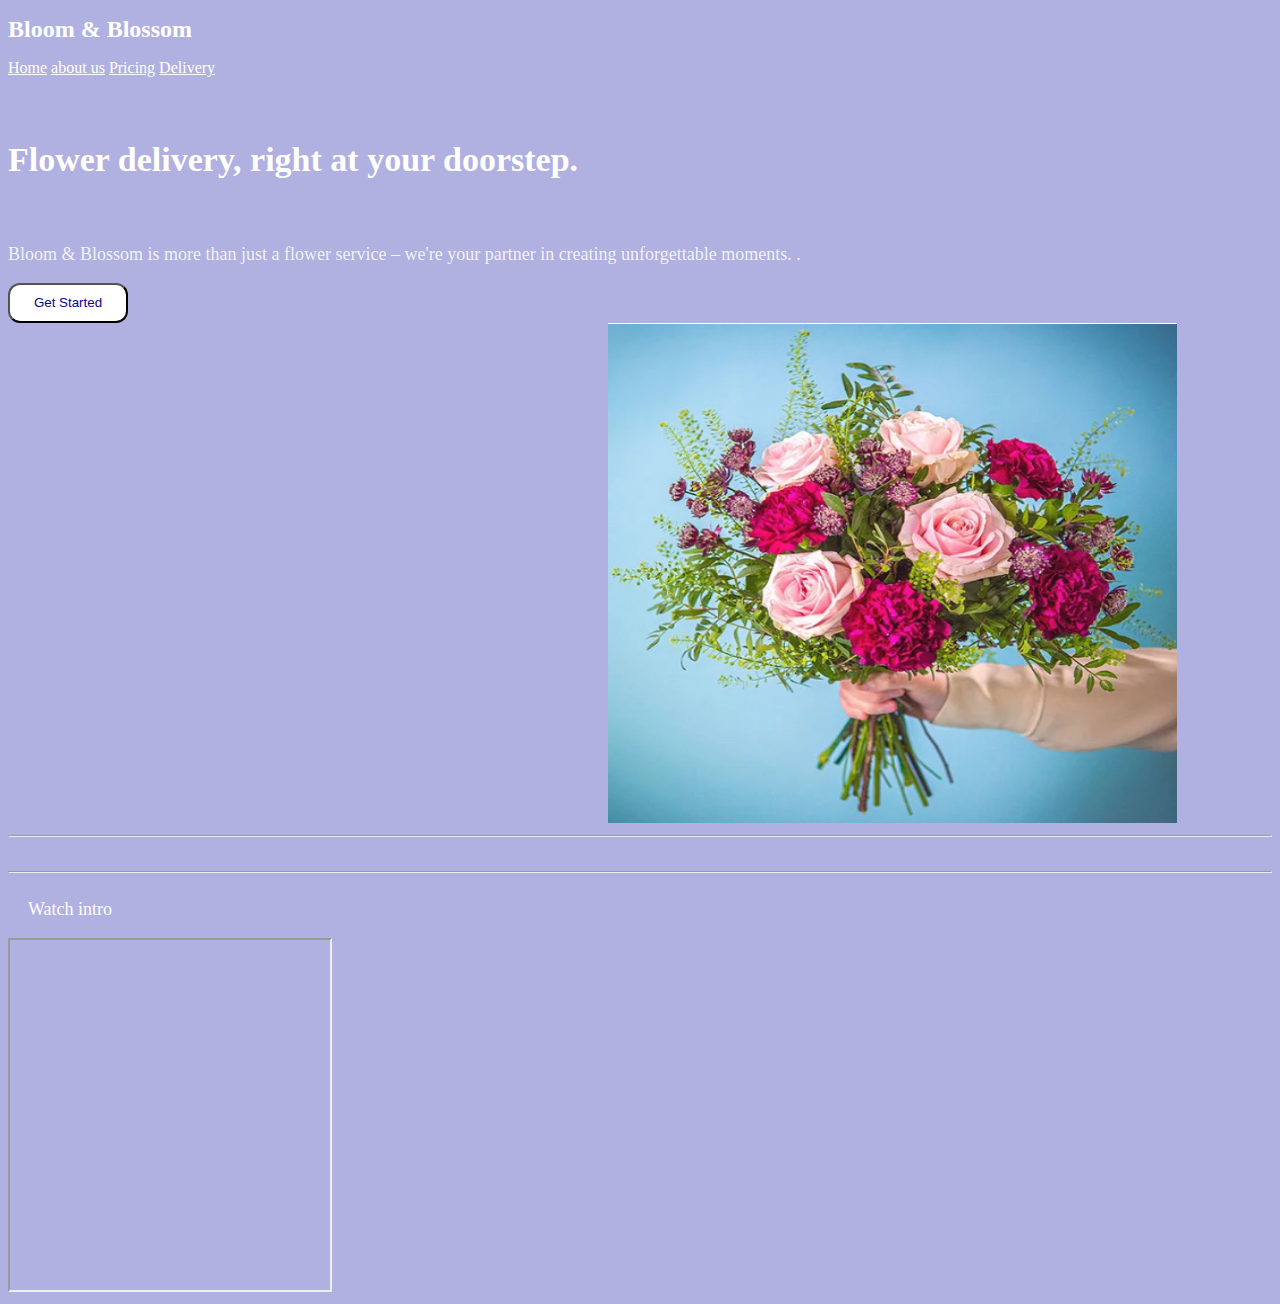
<file: index.html>
<!doctype html>
<html class="no-js" lang="en">

<head>
  <meta charset="utf-8">
  <meta name="viewport" content="width=device-width, initial-scale=1">
  <title> Bloom & Blossom - Home page</title>
  <link rel="stylesheet" href="css/style.css">
  <meta name="description" content="">

  <meta property="og:title" content="">
  <meta property="og:type" content="">
  <meta property="og:url" content="">
  <meta property="og:image" content="">

  <link rel="icon" href="/favicon.ico" sizes="any">
  <link rel="icon" href="/icon.svg" type="image/svg+xml">
  <link rel="apple-touch-icon" href="icon.png">

  <link rel="manifest" href="site.webmanifest">
  <meta name="theme-color" content="#fafafa">

</head>


<body>


<h1 class="Maintext"> Bloom & Blossom</h1>
<nav class="nav-bar">

<ul>
  <li> <a href="index.html"> Home</a> </li>
  <li> <a href="about_us.html" > about us</a> </li>
  <li> <a href="flower_pricing.html"> Pricing</a> </li>
  <li> <a href="delivery.html" > Delivery</a> </li>
</ul>

</nav>
<br>
<br>
<h2 class="h2-text"> Flower delivery, right at your doorstep.</h2>
<br>
<p class="subtext"> Bloom & Blossom is more than just a flower service – we're your partner in creating unforgettable moments. .</p>
<div class="button-container">
  <button  class="started-button">
    Get Started
  </button>

  <a href="about_us.html" class="learn-button">Learn more here</a>
</div>




<img class="header-image" src="img/rosehand.png" height="506" width="502"/>
<hr>
<br>
<hr>
<div class="name-container">


</div>
<p class="intro-text"> Watch intro</p>
<iframe src="https://www.youtube.com/embed/jK8oPuNyNVU" title="watch our intro video here - flower delivery service" width="320" height="350" >  </iframe>


</body>

</html>
</file>
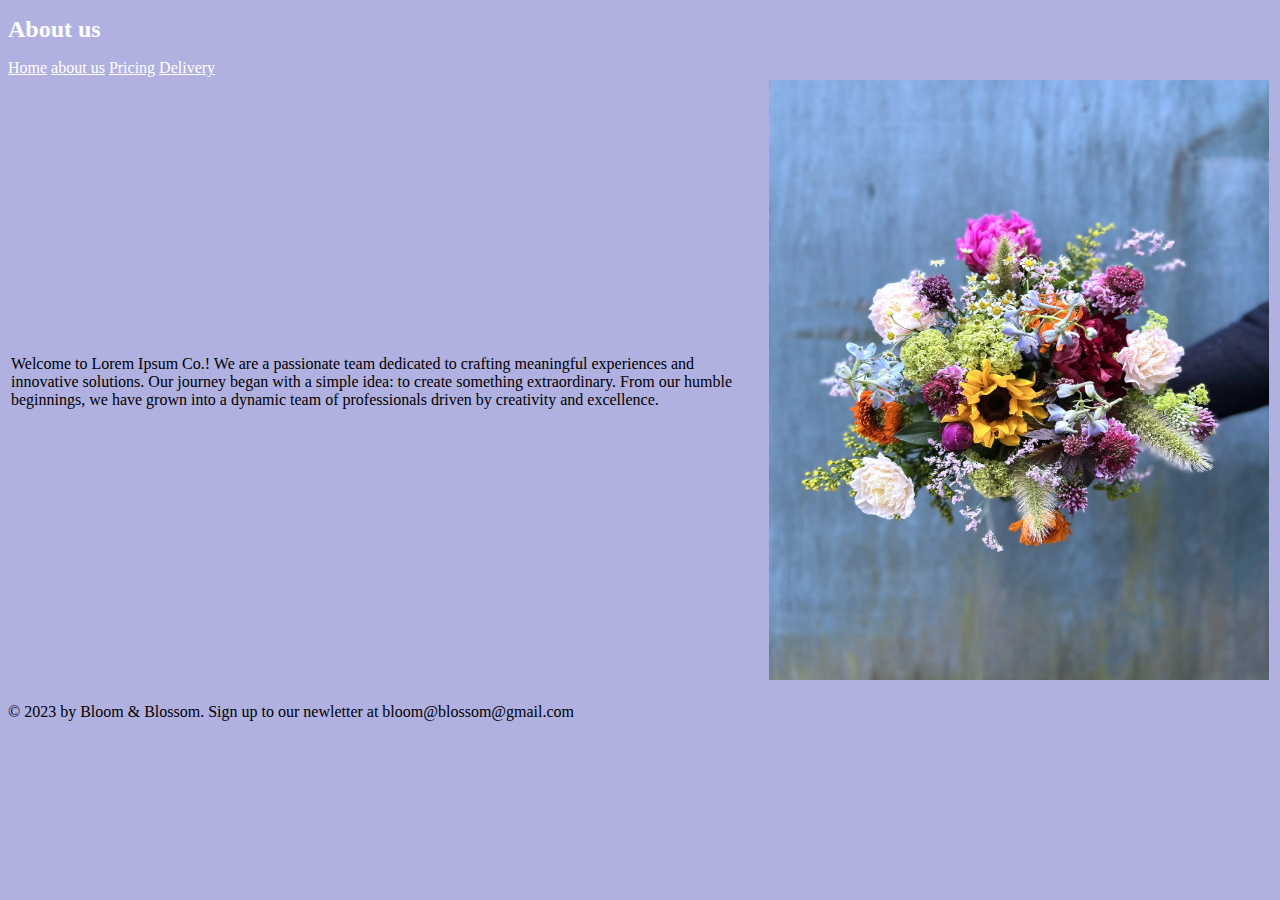
<file: about_us.html>
<!DOCTYPE html>
<html lang="en">
<head>
  <meta charset="UTF-8">
  <title>About us - flower service</title>
  <link rel="stylesheet" href="css/style.css">
</head>
<body>
<h1 class="Maintext"> About us</h1>
<nav class="nav-bar">
  <ul>
    <li> <a href="index.html"> Home</a> </li>
    <li> <a href="about_us.html"> about us</a> </li>
    <li> <a href="flower_pricing.html" > Pricing</a> </li>
    <li> <a href="delivery.html" >Delivery </a> </li>
  </ul>

</nav>

<table>
<tr>
  <td>
    <p>
      Welcome to Lorem Ipsum Co.! We are a passionate team dedicated to crafting meaningful experiences
      and innovative solutions. Our journey began with a simple idea: to create something extraordinary.
      From our humble beginnings,
      we have grown into a dynamic team of professionals driven by creativity and excellence.

    </p>

  </td>
  <td>
    <img src="img/Sommerbuket-Send-blomster-Happyflower-dk.webp" alt="Flower bouquet" width="500" height="600">
  </td>
</tr>
</table>

</body>
<footer>
  <p>© 2023 by Bloom & Blossom. Sign up to our newletter at bloom@blossom@gmail.com</p>
</footer>
</html>
</file>
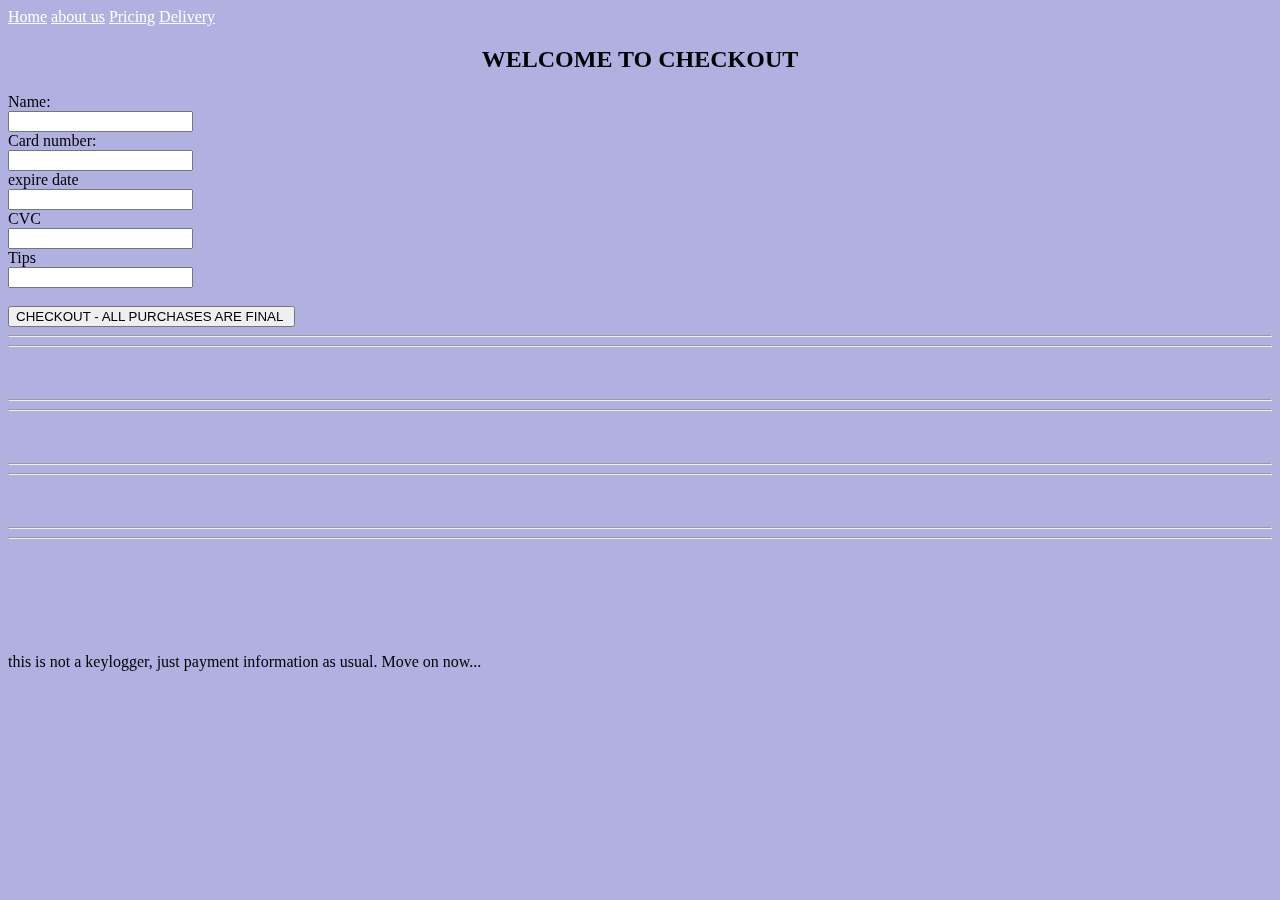
<file: checkout.html>
<!DOCTYPE html>
<html lang="en">
<head>
  <meta charset="UTF-8">
  <title>Title</title>
  <link rel="stylesheet" href="css/style.css">

</head>
<body>
<div id="gif-creditcard"> </div>
<nav class="nav-bar">
  <ul>
    <li> <a href="index.html"> Home</a> </li>
    <li> <a href="about_us.html"> about us</a> </li>
    <li> <a href="flower_pricing.html" > Pricing</a> </li>
    <li> <a href="delivery.html" >Delivery </a> </li>
  </ul>

</nav>
<h2 align="center">WELCOME TO CHECKOUT </h2>
<form>
  <label for="name">Name:</label><br>
  <input type="text" id="name" name="name"><br>
  <label for="cardnum">Card number:</label><br>
  <input type="text" id="cardnum" name="cardnum"><br>
  <label for="expire date" >expire date</label><br>
  <input type="text" id="expire date" name="expire date"><br>
  <label for="CVC"> CVC</label><br>
  <input type="text" id="CVC" name="city"><br>
  <label for="tips">Tips</label><br>
  <input type="text" id="tips" name="tips"><br><br>

  <input type="submit" value="CHECKOUT - ALL PURCHASES ARE FINAL " class="submit-button">
</form>

</body>
<hr>
<hr>
<br>
<br>
<hr>
<hr>
<br>
<br>
<hr>
<hr>
<br>
<br>
<hr>
<hr>
<br>
<br>
<br>
<br>
<br>
<footer >
 <p > this is not a keylogger, just payment information as usual. Move on now...</p>
</footer>
</html>
</file>
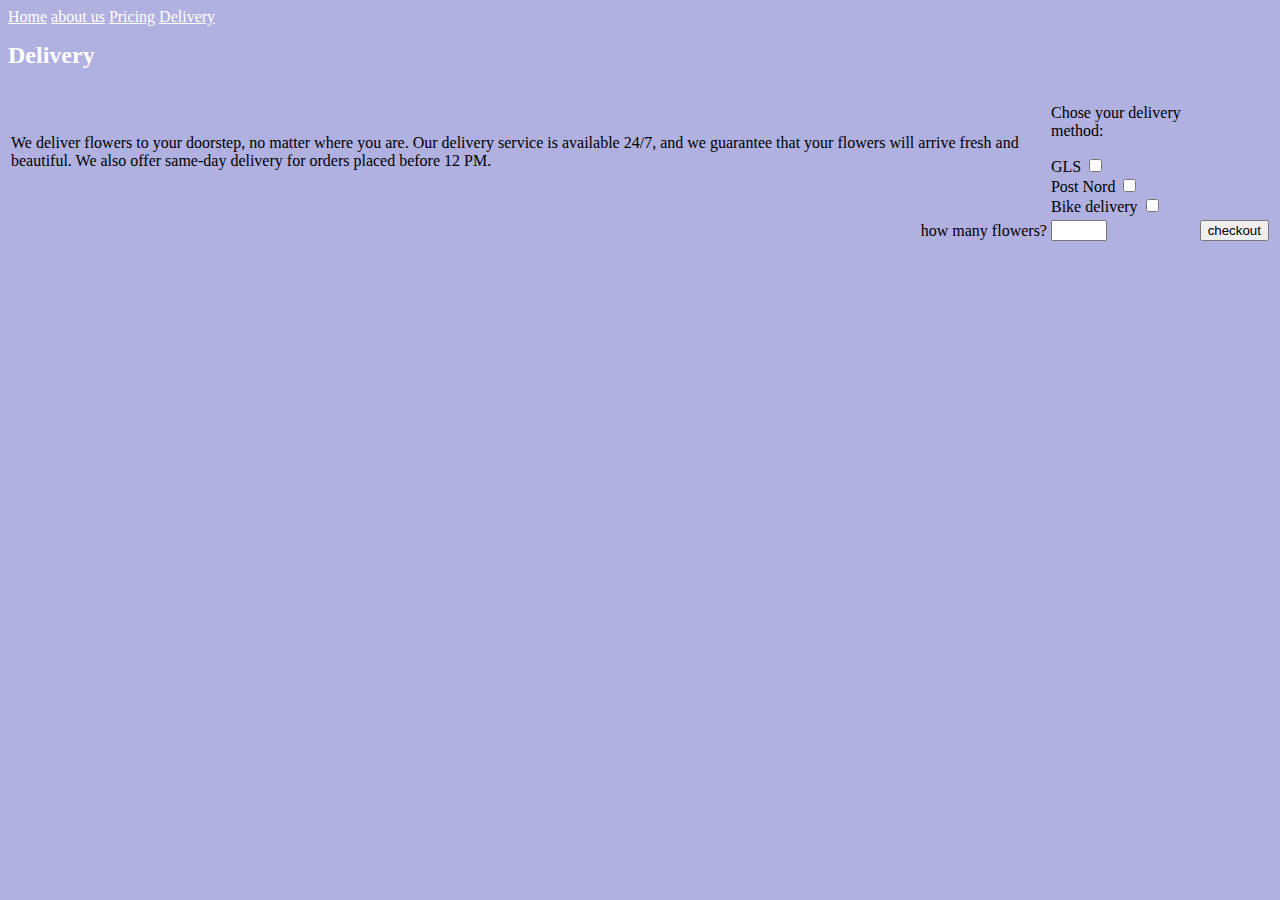
<file: delivery.html>
<!DOCTYPE html>
<html lang="en">
<head>
  <meta charset="UTF-8">
  <title>Delivery - flower service</title>
  <link rel="stylesheet" href="css/style.css">

</head>
<body>
<nav class="nav-bar">
  <ul>
    <li> <a href="index.html"> Home</a> </li>
    <li> <a href="about_us.html"> about us</a> </li>
    <li> <a href="flower_pricing.html" > Pricing</a> </li>
    <li> <a href="delivery.html" >Delivery </a> </li>
  </ul>

</nav>
<h1 class="Maintext"> Delivery</h1>
<table>
  <tr>
    <td>
      <p>
        We deliver flowers to your doorstep, no matter where you are. Our delivery service is available 24/7, and we guarantee that your flowers will arrive fresh and beautiful. We also offer same-day delivery for orders placed before 12 PM.
      </p>

    </td>
    <td>
      <form action="/submit-form" method="POST"></form>
      <p> Chose your delivery method:</p>
      <label for="checkbox">GLS </label>
      <input align="right" type="checkbox" id="checkbox" name="GLS" value="checked"> <br>
      <label for="post-nord">Post Nord </label>
      <input  type="checkbox" id="post-nord" name="post-nord" value="checked"> <br>
      <label for="bike">Bike delivery  </label>
      <input type="checkbox" id="bike" name="bike" value="checked">


    </td>
    <td>

    </td>
  </tr>
  <tr>
    <td class="right-align-td">
      how many flowers?
    </td>
    <td >
      <input class="flower-amount-input" type="number" id="quantity" name="quantity" min="1" max="50" >
    </td>
    <td>
      <button   class="checkout-button"  onclick="window.location.href = 'checkout.html'" > checkout</button>
    </td>
  </tr>

</table>

</body>
</html>
</file>
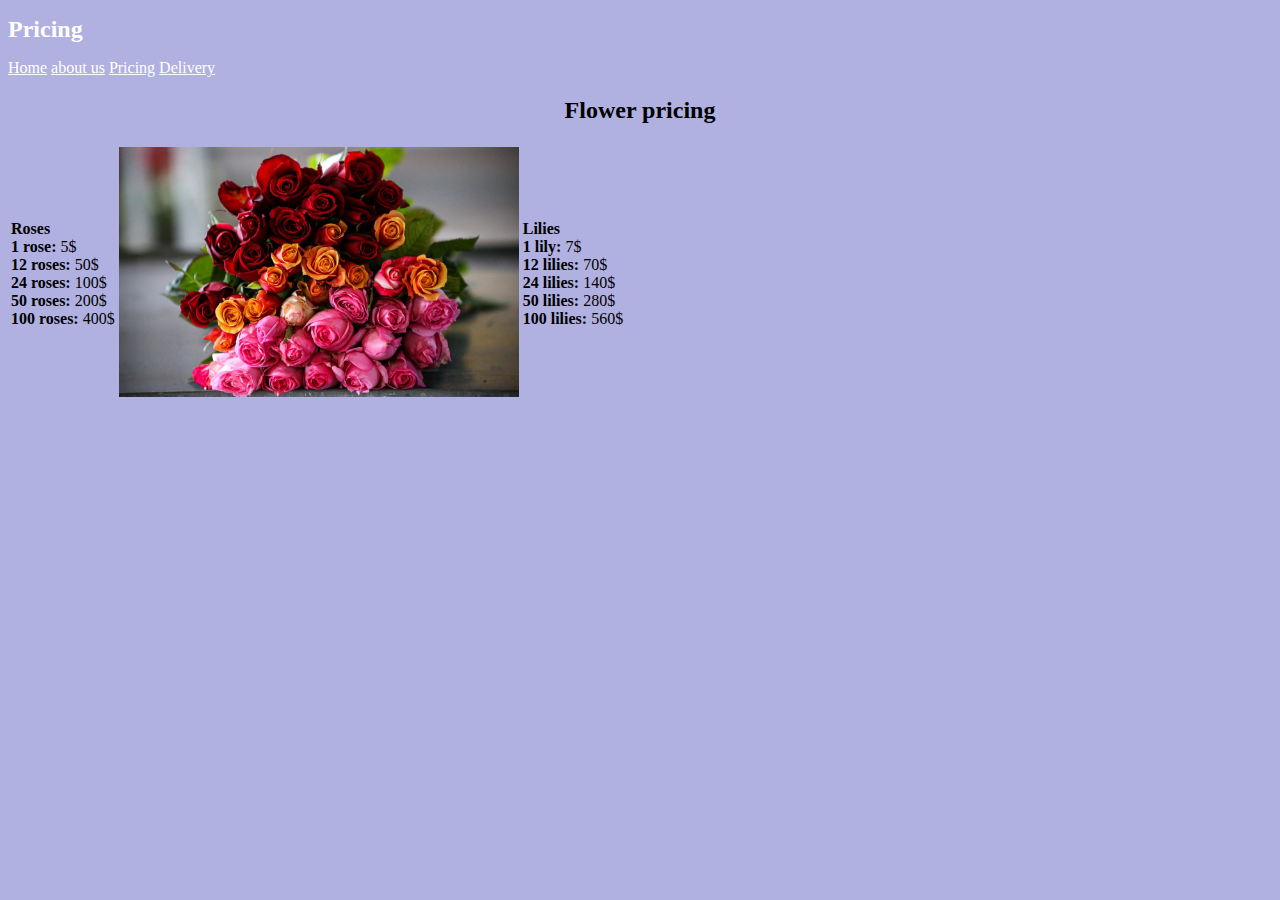
<file: flower_pricing.html>
<!DOCTYPE html>
<html lang="en">
<head>
  <meta charset="UTF-8">
  <title>flower pricing - flower service</title>
  <link rel = "stylesheet" href = "css/style.css">

</head>
<body>
<h1 class="Maintext">Pricing</h1>
<nav>
    <ul>
        <li> <a href="index.html"> Home</a> </li>
        <li> <a href="about_us.html"> about us</a> </li>
        <li> <a href="flower_pricing.html"> Pricing</a> </li>
        <li> <a href="delivery.html"> Delivery</a> </li>
    </ul>
</nav>
<h2 align="center"> Flower pricing</h2>
<table>
  <tr>

    <td>
        <p> <b> Roses</b> <br>
            <b> 1 rose:</b> 5$ <br>
            <b> 12 roses:</b> 50$ <br>
            <b> 24 roses:</b> 100$ <br>
            <b> 50 roses:</b> 200$ <br>
            <b> 100 roses:</b> 400$ <br>
        </p>
    </td>
    <td>

      <img src="img/roses.jpeg" height="250" width="400"/></td>
    <td>
        <p > <b> Lilies</b> <br>
            <b> 1 lily:</b> 7$ <br>
            <b> 12 lilies:</b> 70$ <br>
            <b> 24 lilies:</b> 140$ <br>
            <b> 50 lilies:</b> 280$ <br>
            <b> 100 lilies:</b> 560$ <br>
        </p>
    </td>
  </tr>
</table>


</body>
</html>
</file>
<file: css/style.css>
ul {
  list-style-type: horizontal;
  color: white;
  margin: 0;
  padding: 0;
}
li  {
  display: inline;


}
li a {
  color: white;

}

.subtext {
  color: rgba(245, 245, 245, 0.97);
  font-size: 18px;
}
.Maintext {
  color: white;
  font-size: 24px;

}
html {
  background-color: rgb(176, 176, 225);
}
.started-button  {
  background-color: white;
  color: #060686;
  width: 120px;
  height: 40px;
  border-radius: 12px;
  cursor: pointer;


}
.intro-text {
  color: white;
  font-size: 18px;
  cursor: pointer;
  margin-left: 20px;

}
.h2-text {
  font-size: 34px;
  font-weight: bold;
  color: white;

}
.header-image {
  width: 45%;
  height: 500px;
  margin-left: 600px;
;
}
.button-container {
  display: flex;


}
.name-container {
  display: flex;
  margin-left: 100px;
  color: white;

}
.learn-button {
  -webkit-appearance: button;
  -moz-appearance: button;
  appearance: menulist-button;

  text-decoration: none;
  color: #b0b0e1;
}
 #animationContainer {
   position: relative;
   width: 500px;
   height: 300px;
   background-color: lightblue;
   margin: 50px auto;
 }

 #flower {
   position: absolute;
   top: 240px;
   left: 10px;
   width: 50px;
   height: 50px;
   background-color: pink;
   border-radius: 50%;
   transition: all 2s ease-in-out;
 }

 #car {
   position: absolute;
   top: 220px;
   left: -100px;
   width: 100px;
   height: 60px;
   background-color: #333;
   transition: all 2s ease-in-out;
 }

 #house {
   position: absolute;
   top: 220px;
   right: -100px;
   width: 100px;
   height: 120px;
   background-color: #a0522d;
   transition: all 2s ease-in-out;
 }
 .flower-amount-input {
 text-align: right;
 }
 .right-align-td {
   text-align: right;
 }
 #gif-creditcard {
  position: fixed;
   top: 0;
   left: 0;
   width: 100%;
   height: 100%;
  background-image: url('https://media1.giphy.com/media/v1.Y2lkPTc5MGI3NjExOWNnN2loY2FrZjR3YmF6aGEzenh6YW9hbm1kcmR2ZmE5NWg0Mm9lMCZlcD12MV9pbnRlcm5hbF9naWZfYnlfaWQmY3Q9Zw/l2YOtFHtQKC22IhEc/giphy.gif');
   background-size: cover;
   z-index: -1;

 }
</file>
